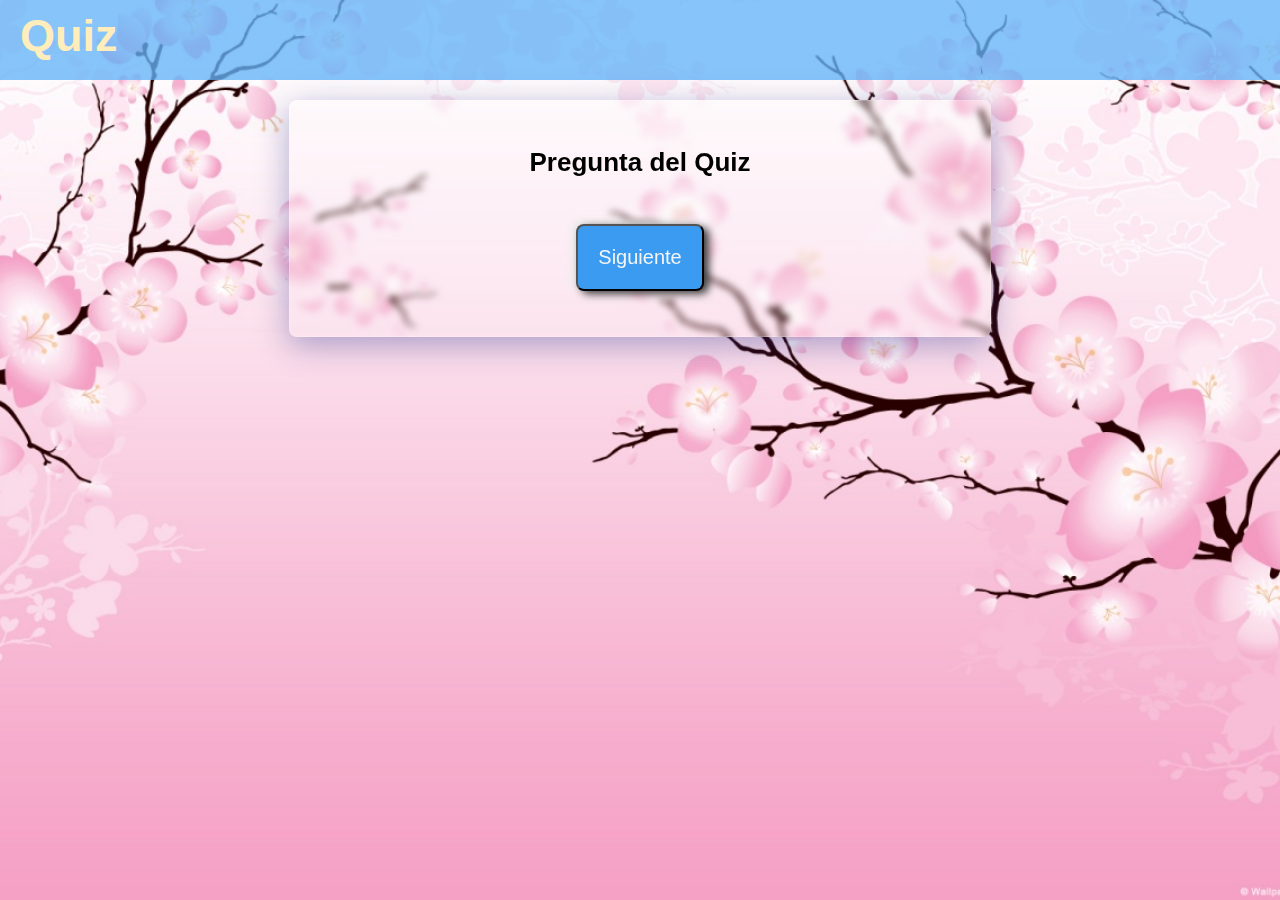
<file: html/index.html>
<!DOCTYPE html>
<html lang="en">
  <head>
    <meta charset="UTF-8" />
    <meta http-equiv="X-UA-Compatible" content="IE=edge" />
    <meta name="viewport" content="width=device-width, initial-scale=1.0" />
    <link rel="stylesheet" href="../css/normalize.css">
    <link rel="stylesheet" href="../css/style.css">
    <title>Document</title>
  </head>
  <body>
    <header>
      <div class="mainHeader">
        <h1>Quiz</h1>
      </div>
    </header>
    <main>
        <div class="mainCard">
            <div class="secondCard">   
                <h2>Pregunta del Quiz</h2>
                <button id="boton" type="submit">Siguiente</button>
             </div>
         
        </div>
    </main>
  </body>
</html>
</file>
<file: css/style.css>
html {
  margin: 0;
  font-size: 62.5%;
  font-family: -apple-system, BlinkMacSystemFont, "Segoe UI", Roboto, Oxygen,
    Ubuntu, Cantarell, "Open Sans", "Helvetica Neue", sans-serif;
  background-image: url("../assets/img/sakura.jpg");
  background-position: center center;
  background-attachment: fixed;
  background-repeat: no-repeat;
  background-size: cover;

}

body {
  height: 100%;
}

.box-pregunta{
  height: 100px;
}

input[type="radio"]:checked+label{ 
  background:#e7e7e7 ;
  color: black;
} 

header {
  width: 100vw;
  height: 6rem;
  background-color: rgba(99, 178, 247, 0.774);
}

header a {
  text-decoration: none;
}

h1 {
  font-size: 3rem;
  margin: 0;
  padding: 1rem 2rem;
  color: rgb(255, 237, 188);
}

main {
  display: flex;
  flex-direction: column;
  align-items: center;
}

.wrapper {
  display: flex;
  flex-wrap: wrap;
  justify-content: center;
}

.lowCard {
  background-color: whitesmoke;
  border-radius: 12px;
  width: 20rem;
  margin-top: 25px;
  box-shadow: 0px 0px 5px 1px lightgray;
}

.firstCard {
  margin: 25px;
  display: flex;
  flex-direction: column;
  align-items: center;
}

.mainCard {
  background: rgba(255, 255, 255, 0.1);
  box-shadow: 0 8px 32px 0 rgba(31, 38, 135, 0.37);
  backdrop-filter: blur(3.5px);
  -webkit-backdrop-filter: blur(3.5px);
  border-radius: 0.8rem;
  border: 1px solid rgba(255, 255, 255, 0.18);
  width: 30rem;
  margin-top: 2.5rem;
}

.secondCard {
  width: 100%;
  display: flex;
  flex-direction: column;
  align-items: center;
  text-align: center;
}

h2 {
  font-size: 2rem;
}

.pregunta {
  font-size: 1,5rem;
}

button {
  font-size: 2rem;
  margin-top: 2.5rem;
  background-color: rgb(58, 155, 240);
  border: -1px solid rgba(248, 249, 250, 0.596);
  border-radius: 0.8rem;
  padding: 2rem;
  color: whitesmoke;
  cursor: pointer;
  box-shadow: 5px 3px 8px #3b3b3b, -5px -3px 8px #ececec;
  transition: background-color 0.5s;
  margin-bottom: 2rem;
}

button:hover {
  background-color: rgb(19, 184, 4);
}

.results {
  position: relative;
  margin-top: 2.5rem;
  height: 15rem;
  width: 15rem;
  border-radius: 50%;
  background-color: aquamarine;
  box-shadow: 5px 3px 8px #3b3b3b, -5px -3px 8px #ececec;
}

.qclassFielset {
  display: flex;
  flex-wrap: wrap;
  justify-content: flex-end;
  width: 25rem;
  font-size: 1.5rem;
}

.qContenedor {
  margin-bottom: 15px;
}

input[type="radio"] {
  display: none;
  margin: 0;
  padding: 0;
}

.qclassFielset label {
  width: 100%;
  margin-top: 10px;
  margin-bottom: 10px;
}

label {
  padding-top: 16px;
  padding-bottom: 20px;
  text-align: center;
  border-radius: 5px;
  color: whitesmoke;
}

.qop0 {
  background-color: crimson;
  
}
.qop1 {
  background-color: tan;
}
.qop2 {
  background-color: mediumseagreen;
}
.qop3 {
  background-color: lightskyblue;
}
.qBoton {
  display: flex;
  justify-content: flex-end;
}

.bar {
  background-color: black;
  width: 0.4rem;
  height: 8rem;
  margin-top: 25%;
  margin-left: 45%;
  transform: rotate(45deg);
}

.results p:nth-child(1) {
  font-size: 5.5rem;
  position: absolute;
  margin-top: 5%;
  margin-left: 20%;
}

.results p:nth-child(3) {
  font-size: 5.5rem;
  position: absolute;
  margin-top: -25%;
  margin-left: 50%;
}

.parrafo {
  font-size: 2rem;
}

ul {
  list-style: none;
  font-size: 12px;
}

/*  <--------------@Media queris@------------> */
@media only screen and (min-width: 768px) {

  header {
    width: 100vw;
    height: 8rem;
  }
  h1 {
    font-size: 4.5rem;
  }
  h2 {
    font-size: 2.6rem;
  }

  .wrapper {
    display: flex;
    flex-direction: row;
    justify-content: center;
  }
  .mainCard {
    width: 50rem;
    margin: 2rem;
  }

  .firstCard {
    height: 80%;
    display: flex;
    flex-direction: column;
    justify-content: space-between;
  }

  .secondCard {
    width: 100%;
    display: flex;
    align-items: center;
    margin: 2.5rem;
  }
  .results {
    height: 20rem;
    width: 20rem;
  }
  .bar {
    width: 0.5rem;
    height: 10rem;
  }

  .results p:nth-child(1) {
    font-size: 8rem;
  }
  .results p:nth-child(3) {
    font-size: 8rem;
  }
  .parrafo {
    font-size: 2.2rem;
  }

}
@media only screen and (min-width: 1025px){
  .mainCard {
    width: 70rem;
    margin: 2rem;
    display: flex;
    flex-direction: column;
    align-items: center;
  }
}
</file>
